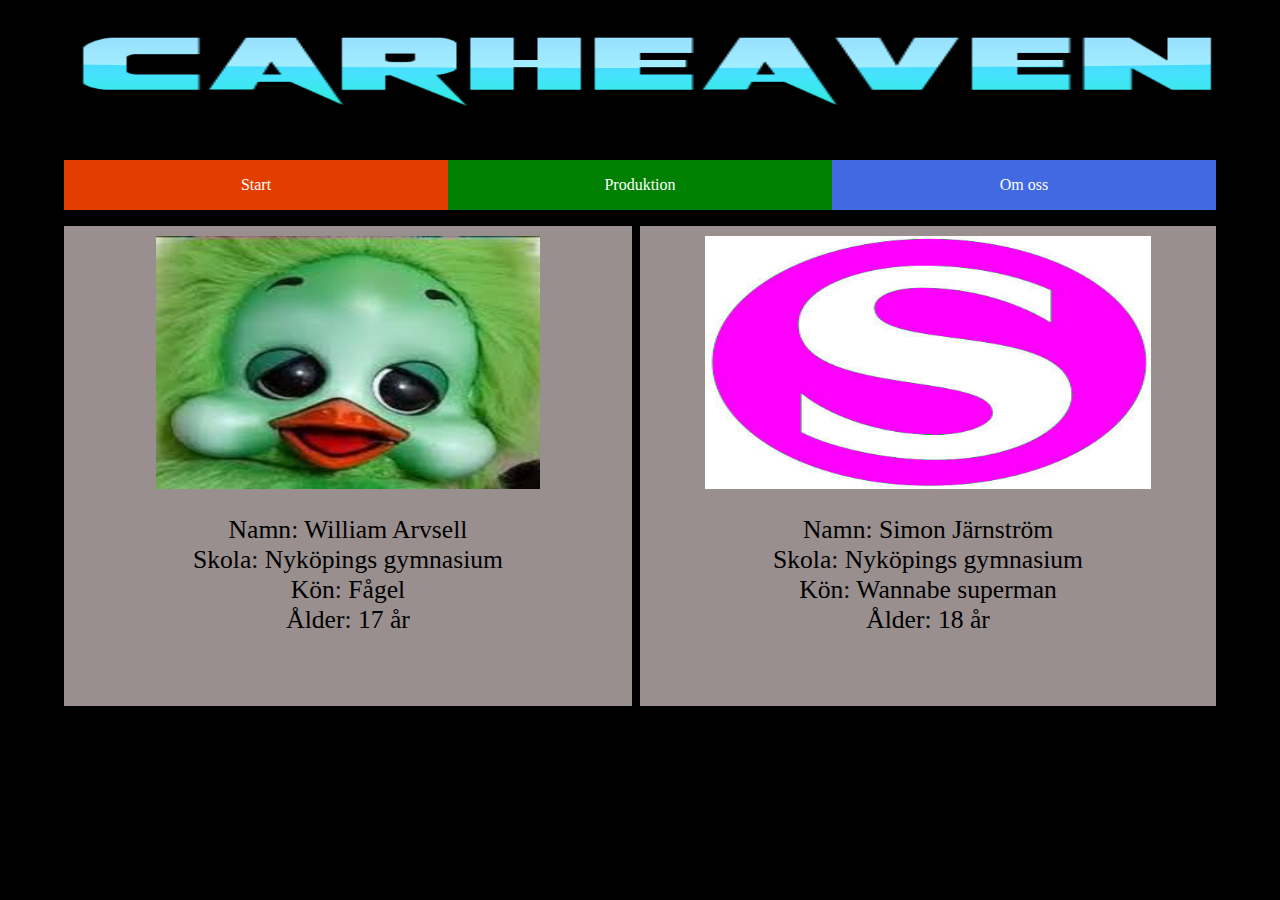
<file: 00/om-oss.html>
<!DOCTYPE html>
<html lang="sv">
<head>
   <meta name="viewport" content="width=device-width, initial-scale=1">
    <meta charset="utf-8">
    <title>Document</title>
    <link rel="stylesheet" href="CSS/OmOss.css">
</head>

<body>
<header><img src="Images/coollogo_com-139392170.png"></header>
<nav>
    <ul>
        <li><a href="index.html">Start</a></li>
        <li><a href="produktion.html">Produktion</a></li>
        <li><a href="om-oss.html">Om oss</a></li>
    </ul>
</nav>

<div class="wrapper">
    
   
        <!-- Rad 3 -->  
    <div class="row">
        <div class="col-1-2">
            <div class="rowbox2">
               <img src="Images/william2.jpg" alt="description" width="70%" height="55%">
               <p>Namn: William Arvsell<br>Skola: Nyköpings gymnasium<br>Kön: Fågel<br>Ålder: 17 år</p>
                
            </div>
        </div>
        <div class="col-1-2">
            <div class="rowbox2">
               <img src="Images/simon2.jpg" alt="description" width="80%" height="55%">
               <p>Namn: Simon Järnström<br>Skola: Nyköpings gymnasium<br>Kön: Wannabe superman<br>Ålder: 18 år</p>
                
            </div>
        </div>  
    </div>
    
   
    
    
    
    </div> <!-- /.wrapper -->
    
    
    
</body>
</html>
</file>
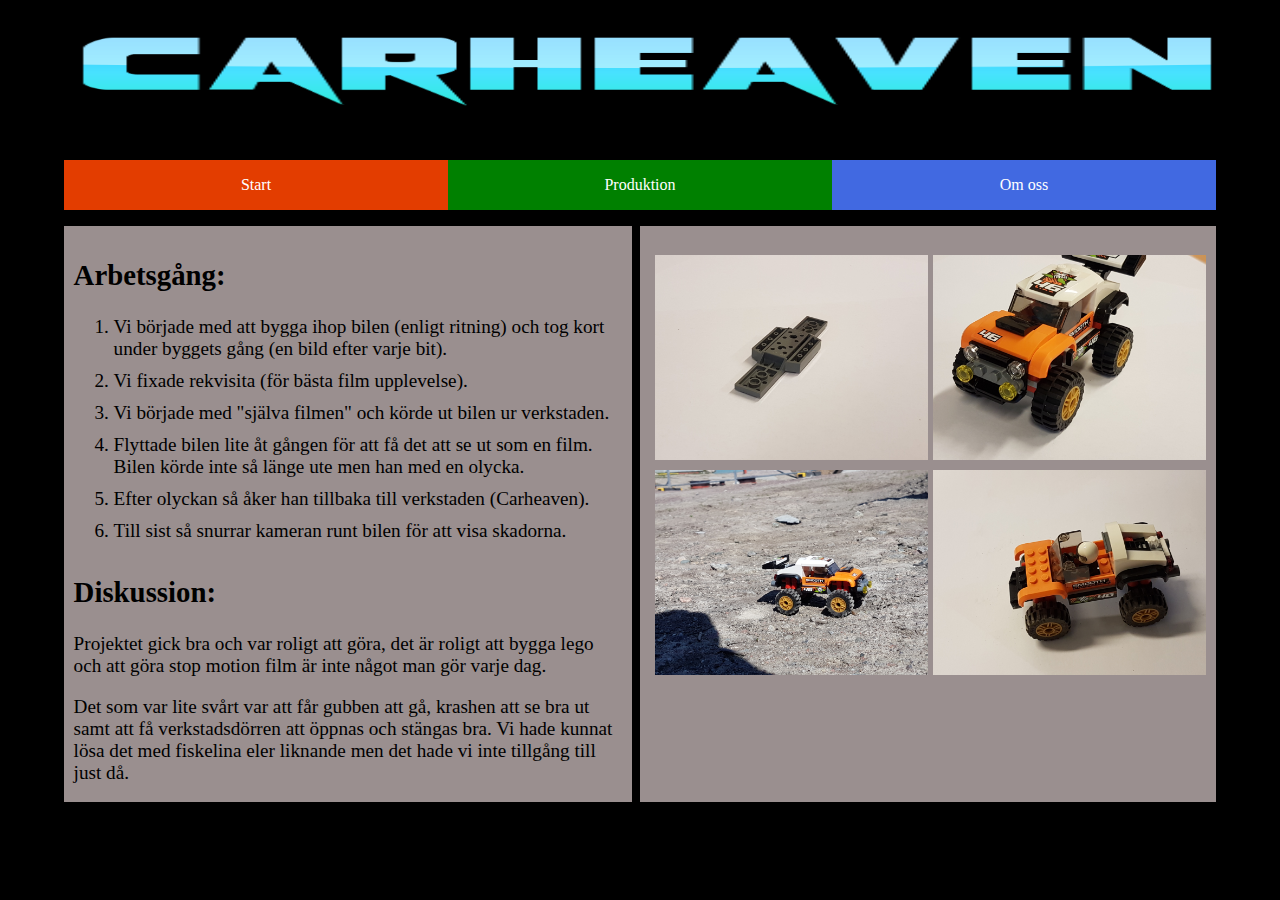
<file: 00/Produktion.html>
<!DOCTYPE html>
<html lang="sv">
<head>
   <meta name="viewport" content="width=device-width, initial-scale=1">
    <meta charset="utf-8">
    <title>Document</title>
    <link rel="stylesheet" href="CSS/Produktion.css">
</head>

<body>
<header><img src="Images/coollogo_com-139392170.png"></header>
<nav>
    <ul>
        <li><a href="index.html">Start</a></li>
        <li><a href="produktion.html">Produktion</a></li>
        <li><a href="om-oss.html">Om oss</a></li>
    </ul>
</nav>

<div class="wrapper">
    
    <!-- Rad 1 -->
    <div class="row">
        <div class="col-1-2"><div class="rowbox2">
            <h2>Arbetsgång:</h2>
            <ol><li>Vi började med att bygga ihop bilen (enligt ritning) och tog kort under byggets gång (en bild efter varje bit).</li><li>Vi fixade rekvisita (för bästa film upplevelse).</li><li>Vi började med "själva filmen" och körde ut bilen ur verkstaden.</li><li>Flyttade bilen lite åt gången för att få det att se ut som en film. Bilen körde inte så länge ute men han med en olycka.</li><li>Efter olyckan så åker han tillbaka till verkstaden (Carheaven).</li><li>Till sist så snurrar kameran runt bilen för att visa skadorna.</li></ol>
            <h2>Diskussion:</h2>
            <p>Projektet gick bra och var roligt att göra, det är roligt att bygga lego och att göra stop motion film är inte något man gör varje dag.</p><p>Det som var lite svårt var att får gubben att gå, krashen att se bra ut samt att få verkstadsdörren att öppnas och stängas bra. Vi hade kunnat lösa det med fiskelina eler liknande men det hade vi inte tillgång till just då.</p>
        </div></div>
        <div class="col-1-2"><div class="rowbox2">
            <p><img src="Images/20170515_135237%20-%20Copy%20(2).jpg">
            <img src="Images/20170515_144214.jpg"></p>
            <p><img src="Images/20170516_110237.jpg">
            <img src="Images/20170516_112210.jpg"></p>
        </div></div>
    </div>
    
   
    
    
    </div> <!-- /.wrapper -->
    
    
    
</body>
</html>
</file>
<file: 00/CSS/OmOss.css>
*{
    box-sizing: border-box;
}
html{
    background-color: black;
}
body{
    margin: 0;
    padding: 0;
}
/*************** Header ***************/
header{
    font-size: 2em;
    height: 5em;
    line-height: 3em;
    padding-left: 0.5em;
    text-align: center;
}
header img{
    height: 4em;
    width: 100%;
}

/*************** Navigation ***************/
nav{
    
}

nav::after, nav ul::after {
    content: "";
    display: table;
    clear: both;
}

nav ul{
    background-color: blueviolet;
    list-style-type: none;
    margin: 0 auto;
    max-width: 1200px;
    padding: 0;
    width: 90%;
}

nav li{
    float: left;
    width: 33.3333%;
}

nav li:nth-child(1){
    background-color: #e33d00;
}

nav li:nth-child(2){
    background-color:green;
}

nav li:nth-child(3){
    background-color:royalblue;
}

nav a{
    color: white;
    display: inline-block;
    padding: 1em 0.5em;
    text-align: center;
    text-decoration: none;
    width: 100%;
}

/*************** Navigation ***************/

.wrapper{
    width: 90%;
    max-width: 1200px;
    margin: 1em auto 1em auto;
}

.row{
    margin-bottom: 0.5em;
}

.row::after {
    content: "";
    display: table;
    clear: both;
}

[class*='col-']{
    float: left;
    padding-right: 0.5em;
}

[class*='col-']:last-of-type {
    padding-right: 0;
}

.col-1-1{
    width: 100%;
}

.col-1-2{
    width: 50%;
}

.col-1-4{
    width: 25%;
}

.col-3-4{
    width: 75%;
}

.col-1-3{
    width: calc(100%/3);
}

.col-2-3{
    width: calc((100%/3)*2);
}
/************ Boxclasses - Not Necessary****/
[class*='rowbox']{
    height: 25em;
    padding: 0.5em;
}

.rowbox1{
    background-color: greenyellow;
}

.rowbox2{
    background-color:#9a8f8f;
    color: black;
    font-size: 1.2em;
}
.rowbox2 li{
    padding-bottom: 10px;
}
.rowbox2 p img{
    float: left;
    height: 60%;
    width: 50%;
    padding-left: 5px;
    padding-bottom: 10px;
}

.rowbox3{
    background-color:dodgerblue;
}

.rowbox4{
    background-color:orangered;
}

.rowbox5{
    background-color:fuchsia;
}

.rowbox6{
    background-color: greenyellow;
}
.col-1-2 p{
    font-size: 1.6rem;
    text-align: center;
}
.col-1-2 img{
    display: block;
    margin: auto;
}

/********** Responsive ***********/
@media only screen and (max-width:700px){
    body{
        background-color: black;
    }
    .col-1-1{
        width: calc(100%);
    }
    header{
        height: 2em;
        line-height: 2em;
        font-size: 1.5em;
    }
    header img{
        height: 2em;
        width: 10em;
    }
    
    nav ul{
        width: 100%;
    }
    .rowbox2 p img{
        width: 100%;
    }
    
}
@media only screen and (max-width:700px){
    body{
        background-color: black;
    }
    .col-1-1{
        width: calc(100%);
    }
    header{
        height: 2em;
        line-height: 2em;
        font-size: 1.5em;
    }
    header img{
        height: 2em;
        width: 10em;
    }
    
    nav ul{
        width: 100%;
    }
    .col-1-2{
        width: 100%;
    }
    
}
</file>
<file: 00/CSS/Produktion.css>
*{
    box-sizing: border-box;
}
html{
    background-color: black;
}
body{
    margin: 0;
    padding: 0;
}
/*************** Header ***************/
header{
    font-size: 2em;
    height: 5em;
    line-height: 3em;
    padding-left: 0.5em;
    text-align: center;
}
header img{
    height: 4em;
    width: 100%;
}

/*************** Navigation ***************/
nav{
    
}

nav::after, nav ul::after {
    content: "";
    display: table;
    clear: both;
}

nav ul{
    background-color: blueviolet;
    list-style-type: none;
    margin: 0 auto;
    max-width: 1200px;
    padding: 0;
    width: 90%;
}

nav li{
    float: left;
    width: 33.3333%;
}

nav li:nth-child(1){
    background-color: #e33d00;
}

nav li:nth-child(2){
    background-color:green;
}

nav li:nth-child(3){
    background-color:royalblue;
}

nav a{
    color: white;
    display: inline-block;
    padding: 1em 0.5em;
    text-align: center;
    text-decoration: none;
    width: 100%;
}

/*************** Navigation ***************/

.wrapper{
    width: 90%;
    max-width: 1200px;
    margin: 1em auto 1em auto;
}

.row{
    margin-bottom: 0.5em;
}

.row::after {
    content: "";
    display: table;
    clear: both;
}

[class*='col-']{
    float: left;
    padding-right: 0.5em;
}

[class*='col-']:last-of-type {
    padding-right: 0;
}

.col-1-1{
    width: 100%;
}

.col-1-2{
    width: 50%;
}

.col-1-4{
    width: 25%;
}

.col-3-4{
    width: 75%;
}

.col-1-3{
    width: calc(100%/3);
}

.col-2-3{
    width: calc((100%/3)*2);
}
/************ Boxclasses - Not Necessary****/
[class*='rowbox']{
    height: 30em;
    padding: 0.5em;
}

.rowbox1{
    background-color: greenyellow;
}

.rowbox2{
    background-color:#9a8f8f;
    color: black;
    font-size: 1.2em;
}
.rowbox2 li{
    padding-bottom: 10px;
}
.rowbox2 p img{
    float: left;
    height: 60%;
    width: 50%;
    padding-left: 5px;
    padding-bottom: 10px;
}

.rowbox3{
    background-color:dodgerblue;
}

.rowbox4{
    background-color:orangered;
}

.rowbox5{
    background-color:fuchsia;
}

.rowbox6{
    background-color: greenyellow;
}

/********** Responsive ***********/
@media only screen and (max-width:700px){
    body{
        background-color: black;
    }
    .col-1-1{
        width: calc(100%);
    }
    header{
        height: 2em;
        line-height: 2em;
        font-size: 1.5em;
    }
    header img{
        height: 2em;
        width: 10em;
    }
    
    nav ul{
        width: 100%;
    }
    .rowbox2 p img{
        width: 100%;
    }
}
@media only screen and (max-width:700px){
    body{
        background-color: black;
    }
    .col-1-1{
        width: calc(100%);
    }
    header{
        height: 2em;
        line-height: 2em;
        font-size: 1.5em;
    }
    header img{
        height: 2em;
        width: 10em;
    }
    
    nav ul{
        width: 100%;
    }
    .col-1-2{
        width: 100%;
    }
    
}
</file>
